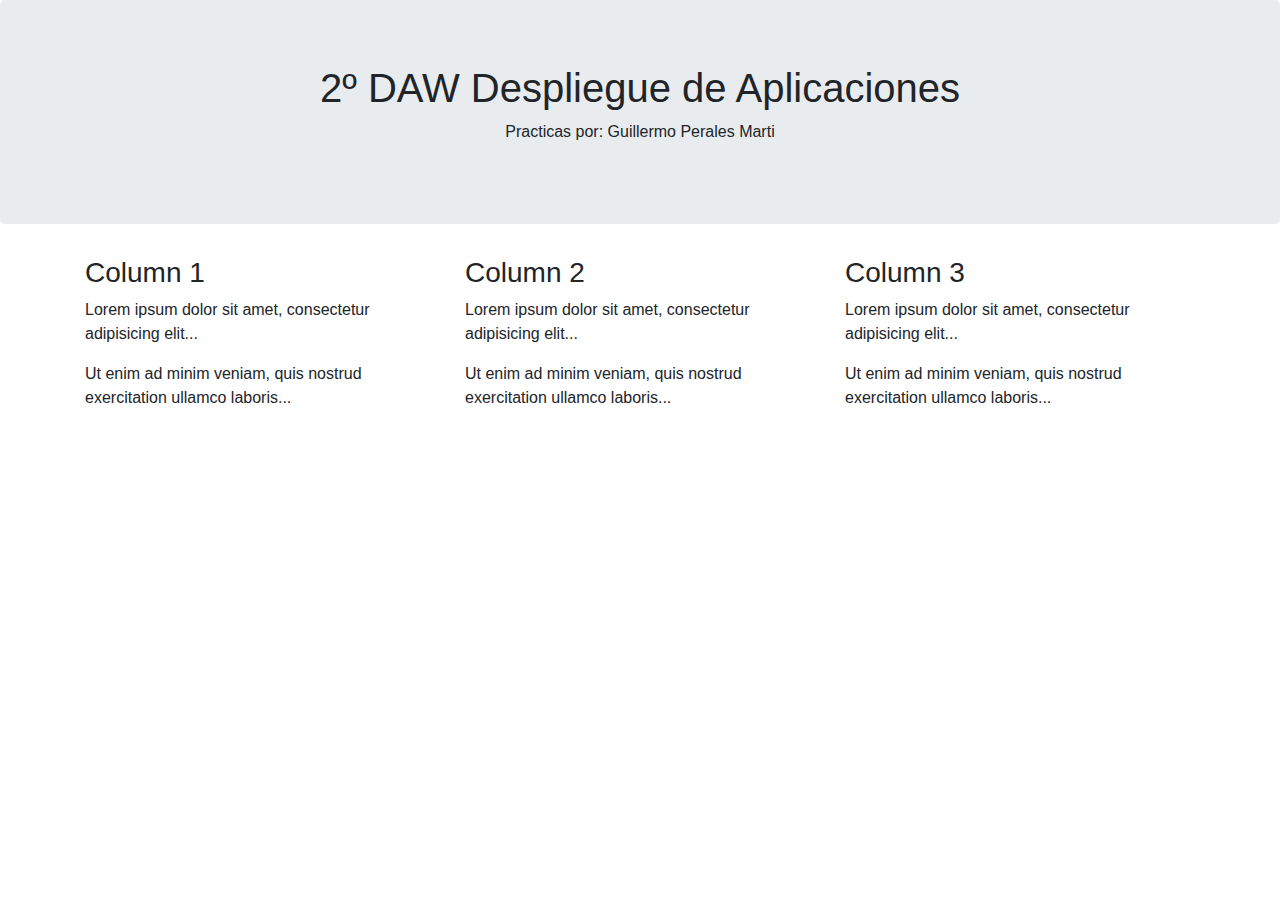
<file: index.html>
<!DOCTYPE html>
<html lang="en">
<head>
  <title>Guillermo Perales</title>
  <meta charset="utf-8">
  <meta name="viewport" content="width=device-width, initial-scale=1">
  <link rel="stylesheet" href="https://maxcdn.bootstrapcdn.com/bootstrap/4.3.1/css/bootstrap.min.css">
  <script src="https://ajax.googleapis.com/ajax/libs/jquery/3.4.1/jquery.min.js"></script>
  <script src="https://cdnjs.cloudflare.com/ajax/libs/popper.js/1.14.7/umd/popper.min.js"></script>
  <script src="https://maxcdn.bootstrapcdn.com/bootstrap/4.3.1/js/bootstrap.min.js"></script>
</head>
<body>

<div class="jumbotron text-center">
  <h1>2º DAW Despliegue de Aplicaciones</h1>
  <p>Practicas por: Guillermo Perales Marti</p> 
</div>
  
<div class="container">
  <div class="row">
    <div class="col-sm-4">
      <h3>Column 1</h3>
      <p>Lorem ipsum dolor sit amet, consectetur adipisicing elit...</p>
      <p>Ut enim ad minim veniam, quis nostrud exercitation ullamco laboris...</p>
    </div>
    <div class="col-sm-4">
      <h3>Column 2</h3>
      <p>Lorem ipsum dolor sit amet, consectetur adipisicing elit...</p>
      <p>Ut enim ad minim veniam, quis nostrud exercitation ullamco laboris...</p>
    </div>
    <div class="col-sm-4">
      <h3>Column 3</h3>        
      <p>Lorem ipsum dolor sit amet, consectetur adipisicing elit...</p>
      <p>Ut enim ad minim veniam, quis nostrud exercitation ullamco laboris...</p>
    </div>
  </div>
</div>

</body>
</html>
</file>
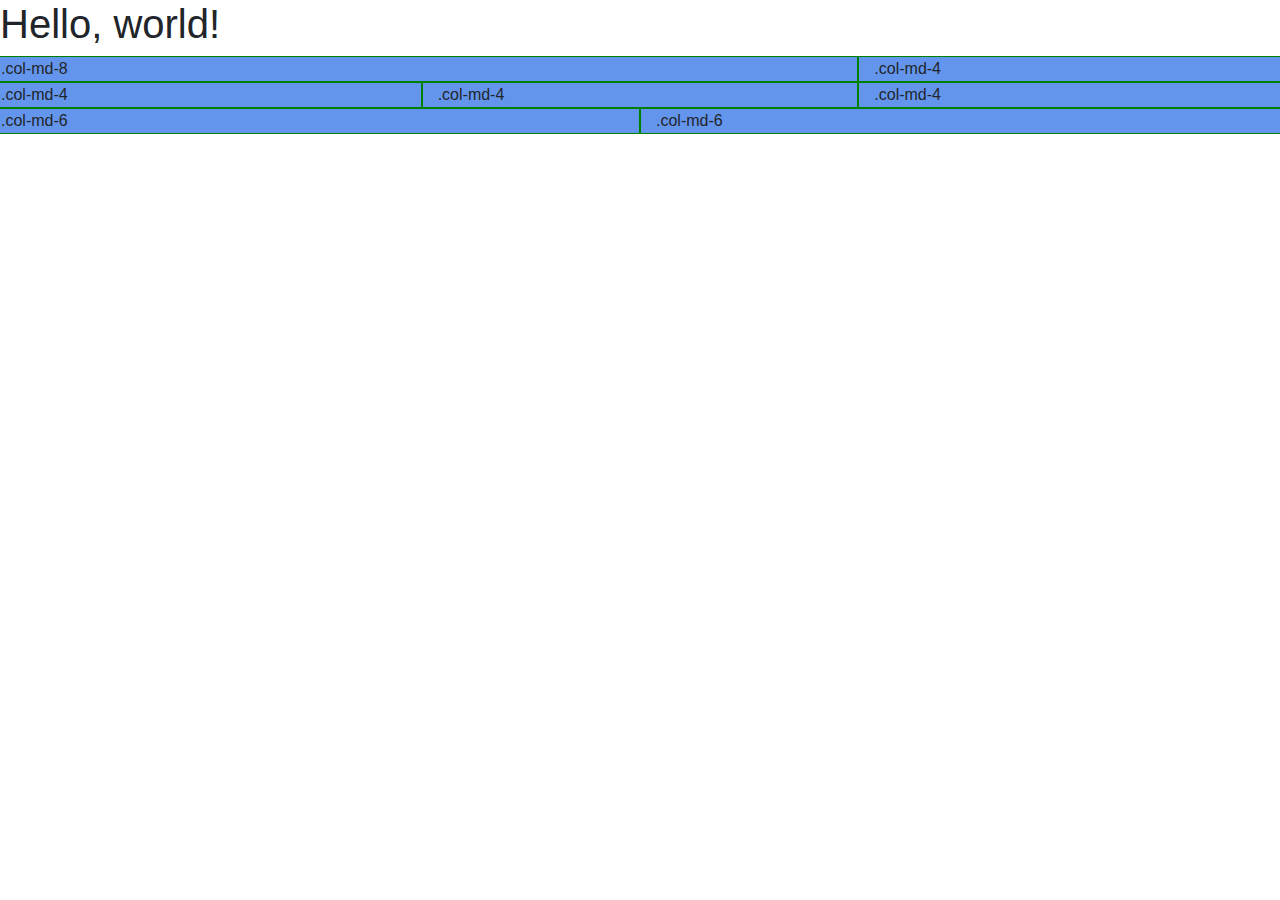
<file: boostrap.html>
<!doctype html>
<html lang="en">

<head>
    <title>Hello, world!</title>
    <!-- Required meta tags -->
    <meta charset="utf-8">
    <meta name="viewport" content="width=device-width, initial-scale=1, shrink-to-fit=no">
    <!-- Bootstrap CSS -->
    <link rel="stylesheet" href="style-boo.css">
    <link rel="stylesheet" href="https://stackpath.bootstrapcdn.com/bootstrap/4.3.1/css/bootstrap.min.css" integrity="sha384-ggOyR0iXCbMQv3Xipma34MD+dH/1fQ784/j6cY/iJTQUOhcWr7x9JvoRxT2MZw1T" crossorigin="anonymous">
</head>

<body>
    <h1>Hello, world!</h1>


    <!--PRUEBAS -->
    <div class="row">
        <div class="col-md-8">.col-md-8</div>
        <div class="col-md-4">.col-md-4</div>
    </div>
    <div class="row">
        <div class="col-md-4">.col-md-4</div>
        <div class="col-md-4">.col-md-4</div>
        <div class="col-md-4">.col-md-4</div>
    </div>
    <div class="row">
        <div class="col-md-6">.col-md-6</div>
        <div class="col-md-6">.col-md-6</div>
    </div>


</body>

</html>
</file>
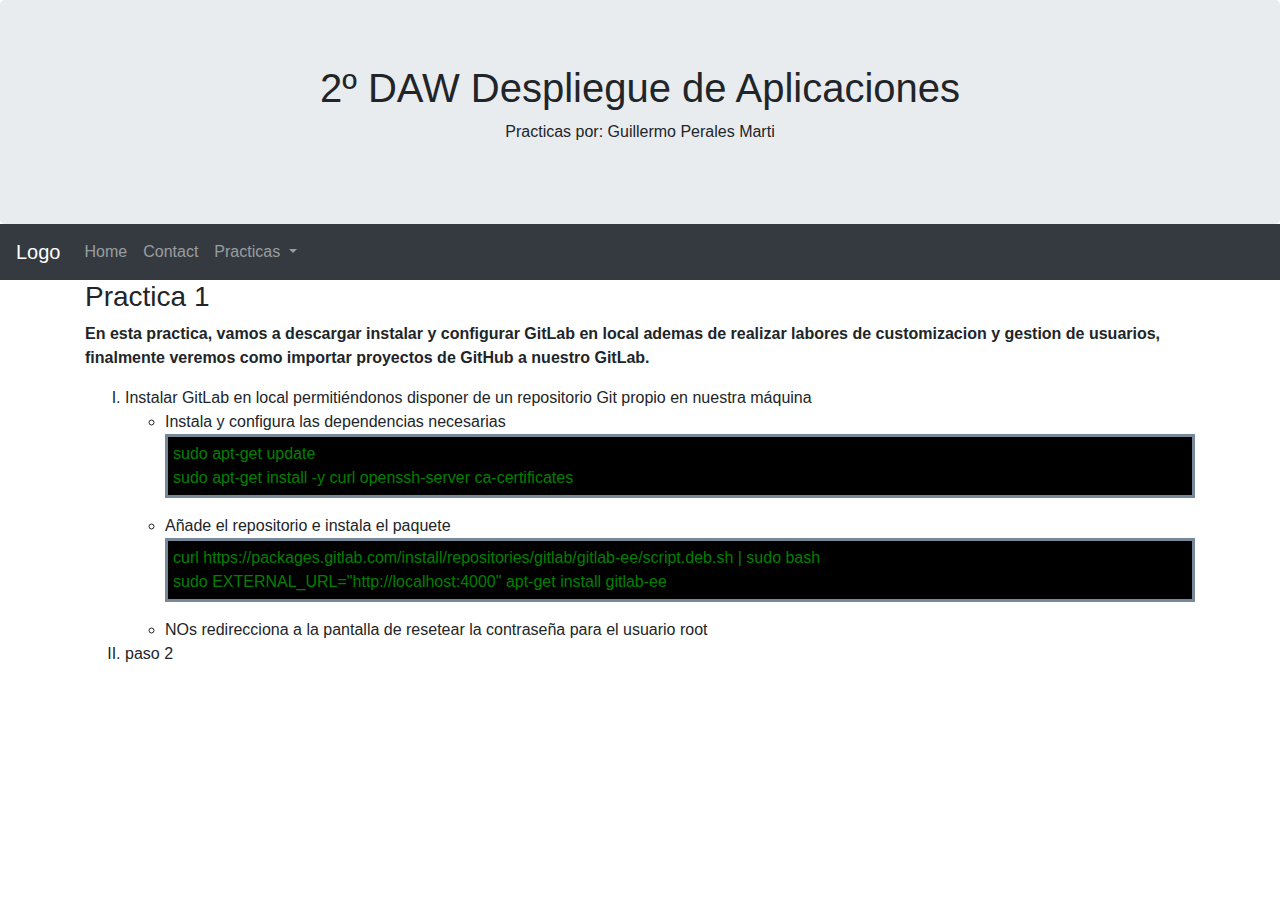
<file: practica1.html>
<!DOCTYPE html>
<html lang="en">

<head>
    <title>Guillermo Perales</title>
    <meta charset="utf-8">
    <meta name="viewport" content="width=device-width, initial-scale=1">
    <link rel="stylesheet" href="https://maxcdn.bootstrapcdn.com/bootstrap/4.3.1/css/bootstrap.min.css">
    <script src="https://ajax.googleapis.com/ajax/libs/jquery/3.4.1/jquery.min.js"></script>
    <script src="https://cdnjs.cloudflare.com/ajax/libs/popper.js/1.14.7/umd/popper.min.js"></script>
    <script src="https://maxcdn.bootstrapcdn.com/bootstrap/4.3.1/js/bootstrap.min.js"></script>
    <link rel="stylesheet" href="style.css">
</head>

<body>

    <div class="jumbotron text-center" id="jumbofix">
        <h1>2º DAW Despliegue de Aplicaciones</h1>
        <p>Practicas por: Guillermo Perales Marti</p>
    </div>
    <nav class="navbar navbar-expand-sm bg-dark navbar-dark">
        <!-- Brand -->
        <a class="navbar-brand" href="#">Logo</a>

        <!-- Links -->
        <ul class="navbar-nav">
            <li class="nav-item">
                <a class="nav-link" href="index.html">Home</a>
            </li>
            <li class="nav-item">
                <a class="nav-link" href="#">Contact</a>
            </li>

            <!-- Dropdown -->
            <li class="nav-item dropdown">
                <a class="nav-link dropdown-toggle" href="#" id="navbardrop" data-toggle="dropdown">
                    Practicas
                </a>
                <div class="dropdown-menu">
                    
                    <a class="dropdown-item" href="practica2.html">Git Flow</a>
                    <a class="dropdown-item" href="practica3.html">Apache</a>
                    <a class="dropdown-item" href="docker.html">Docker</a>
                    <a class="dropdown-item" href="docker-compose.html">Docker-Compose</a>

                </div>
            </li>
        </ul>
    </nav>

    <div class="container">
        <div class="row">
            <div class="col-4 col-sm">
                <h3>Practica 1</h3>
                <p><b>En esta practica, vamos a descargar instalar y configurar GitLab en local
                        ademas de realizar labores de customizacion y gestion de usuarios, finalmente veremos como
                        importar
                        proyectos de GitHub a nuestro GitLab.</b></p>
            </div>
        </div>
        <div class="row">
            <div class="col-4 col-sm">

                <ul style="list-style: upper-roman;">
                    <li>Instalar GitLab en local permitiéndonos disponer de un repositorio Git
                        propio en nuestra máquina
                        <ul>
                            <li>Instala y configura las dependencias necesarias<br>
                                <p class="code">sudo apt-get update<br>
                                    sudo apt-get install -y curl openssh-server ca-certificates</p>
                            </li>
                            <li>Añade el repositorio e instala el paquete<br>
                                <p class="code">curl
                                    https://packages.gitlab.com/install/repositories/gitlab/gitlab-ee/script.deb.sh |
                                    sudo bash <br>
                                    sudo EXTERNAL_URL="http://localhost:4000" apt-get install gitlab-ee
                                </p>
                                
                            </li>
                            <li>NOs redirecciona a la pantalla de resetear la contraseña para el usuario root</li>
                        </ul>
                    </li>
                    <li>
                        paso 2
                    </li>
                </ul>
            </div>
        </div>
</body>

</html>
</file>
<file: style-boo.css>
div div {
    background-color: cornflowerblue;
    border: 1px solid green;
}
</file>
<file: style.css>
#jumbofix{
    margin: 0px;
}
.code{
    color:green;
    border:3px solid lightslategrey;
    background-color: black;
    padding: 5px;
    
}
</file>
